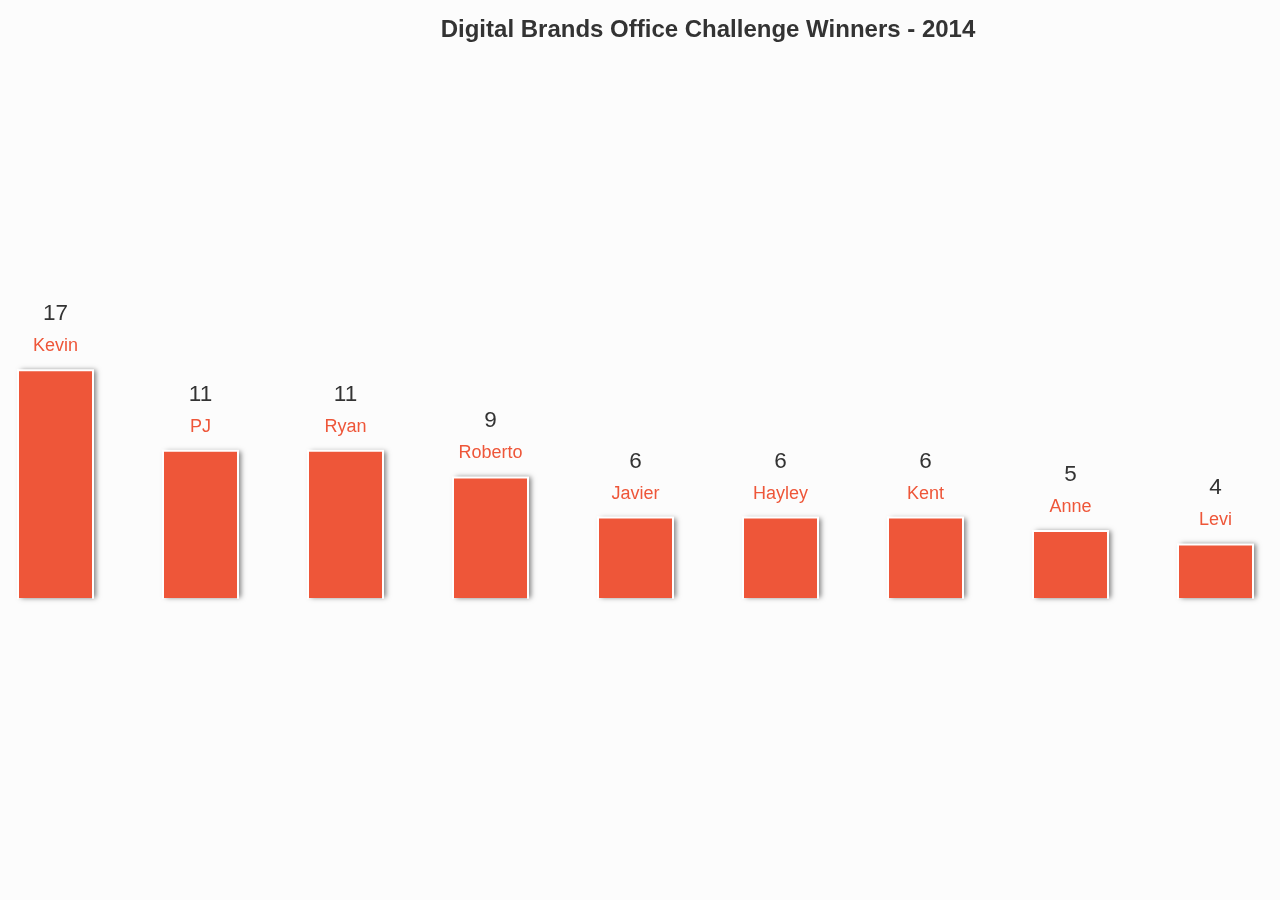
<file: index.html>
<html>
	<head>
		<meta http-equiv="content-type" content="text/html; charset=utf-8" />
		<title>Digital Brands Office Challenge Winners - 2014</title>
		<link rel="stylesheet" type="text/css" href="style.css" media="all">
		<link rel="icon" type="image/x-icon" href="favicon.ico" />
		<script type="application/javascript" src="awesomechart.js"></script>
		<script src="//ajax.googleapis.com/ajax/libs/jquery/1.9.1/jquery.min.js"></script>
		<script type="application/javascript">
		  function drawMyChart() {
			var mychart = new AwesomeChart( 'db2014' );
			var results = {
				'Kevin'		: 17,
				'PJ'		: 11,
				'Ryan'		: 11,
				'Roberto'	: 9,
				'Javier'	: 6,
				'Hayley'	: 6,
				'Kent'		: 6,
				'Anne'		: 5,
				'Levi'		: 4,
				'Steven'	: 1,
				//'Margarett' : 2,
				//'Dave'	  : 1,
			};

			var resultsRandom = {
				'PJ'		: 4,
				'Kevin'		: 2,
				'Anne'		: 2,
				'Ryan'		: 2,
				'Roberto'	: 2,
				'Kent'		: 2,
				'Javier'	: 1,
				'Levi'		: 1,
				'Hayley'	: 1,
				'Steven'	: 0,
			}

			mychart.title = "Digital Brands Office Challenge Winners - 2014"
			jQuery.each( results, function ( name, result ) {
				mychart.data.push( result );
				mychart.labels.push( name );
			});
			mychart.draw();
		  }
		  window.onload = drawMyChart;
		</script>
	</head>
	<body>
		<canvas id="db2014" width="1400" height="600"></canvas>
	</body>
</html>
</file>
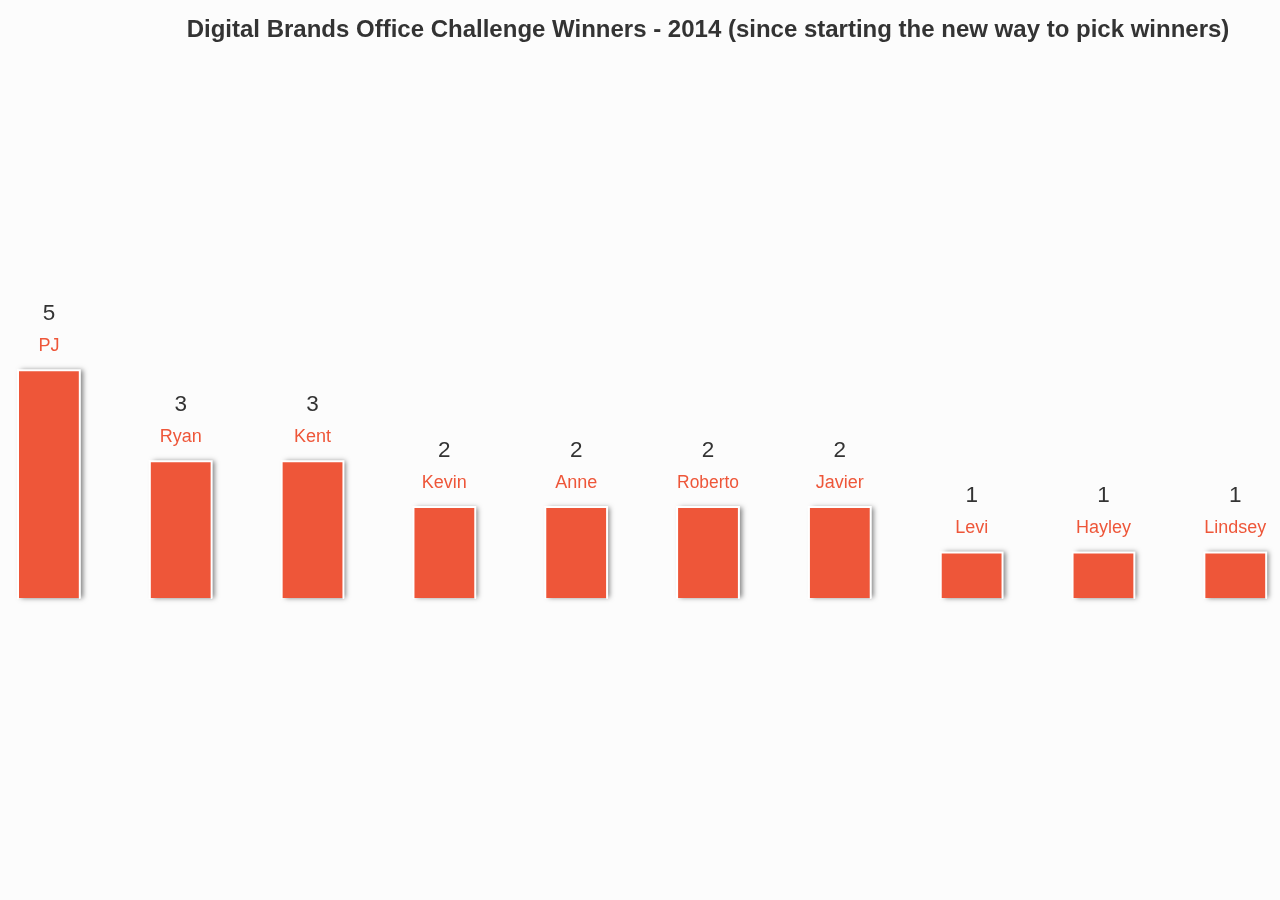
<file: pick.html>
<html>
	<head>
		<meta http-equiv="content-type" content="text/html; charset=utf-8" />
		<title>Digital Brands Office Challenge Winners - 2014 (since starting the new way to pick winners)</title>
		<link rel="stylesheet" type="text/css" href="style.css" media="all">
		<link rel="icon" type="image/x-icon" href="favicon.ico" />
		<script type="application/javascript" src="awesomechart.js"></script>
		<script src="//ajax.googleapis.com/ajax/libs/jquery/1.9.1/jquery.min.js"></script>
		<script type="application/javascript">
		  function drawMyChart() {
			var mychart = new AwesomeChart( 'db2014' );

			var results = {
				'PJ'		: 5,
				'Ryan'		: 3,
				'Kent'		: 3,
				'Kevin'		: 2,
				'Anne'		: 2,
				'Roberto'	: 2,
				'Javier'	: 2,
				'Levi'		: 1,
				'Hayley'	: 1,
				'Lindsey'   : 1,
				'Steven'	: 1,
			}

			mychart.title = "Digital Brands Office Challenge Winners - 2014 (since starting the new way to pick winners)"
			jQuery.each( results, function ( name, result ) {
				mychart.data.push( result );
				mychart.labels.push( name );
			});
			mychart.draw();
		  }
		  window.onload = drawMyChart;
		</script>
	</head>
	<body>
		<canvas id="db2014" width="1400" height="600"></canvas>
	</body>
</html>
</file>
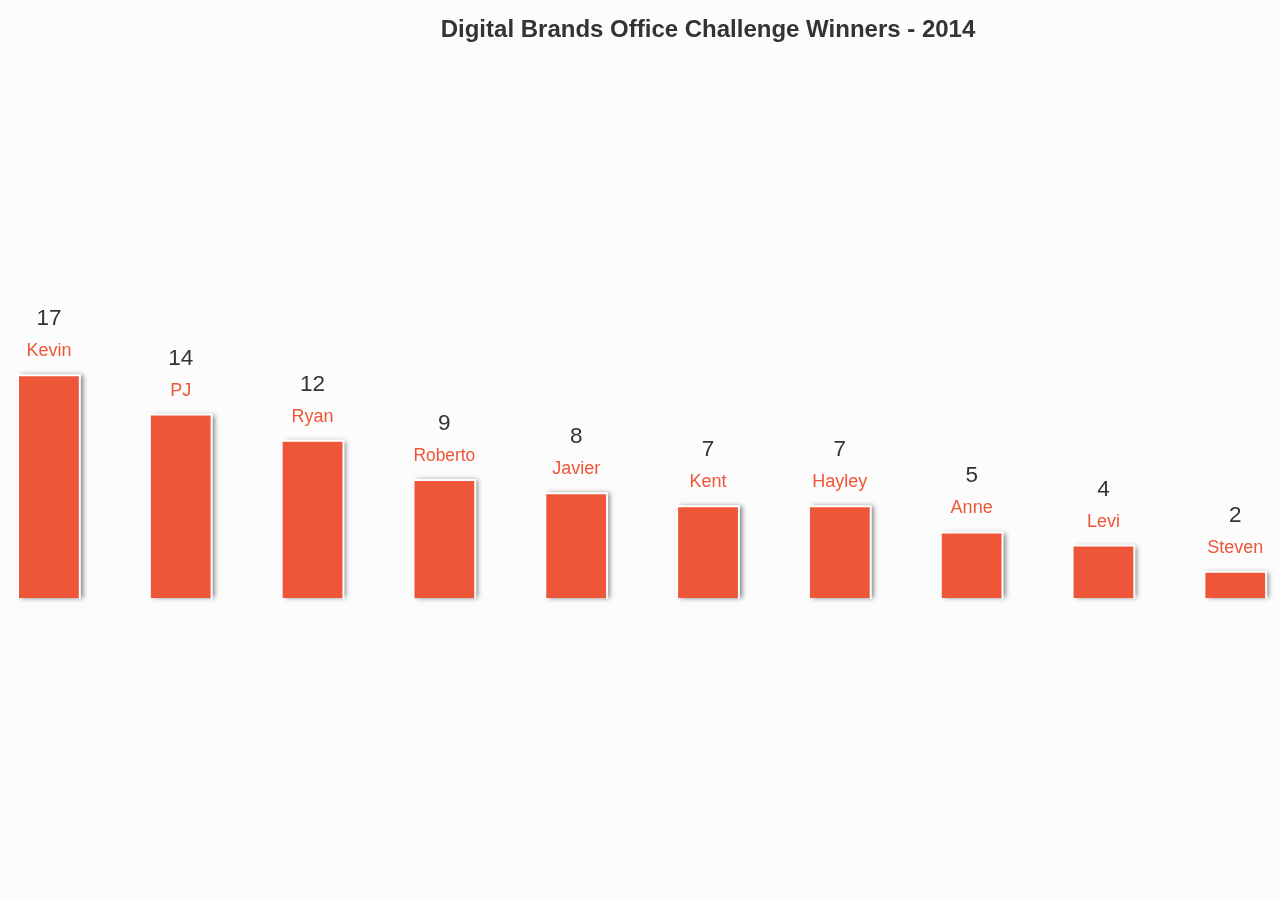
<file: 2014/challengewinners.html>
<html>
	<head>
		<meta http-equiv="content-type" content="text/html; charset=utf-8" />
		<title>Digital Brands Office Challenge Winners - 2014</title>
		<link rel="stylesheet" type="text/css" href="../lib/style.css" media="all">
		<link rel="icon" type="image/x-icon" href="../lib/favicon.ico" />
		<script type="application/javascript" src="../lib/awesomechart.js"></script>
		<script src="//ajax.googleapis.com/ajax/libs/jquery/1.9.1/jquery.min.js"></script>
		<script type="application/javascript">
		  function drawMyChart() {
			var mychart = new AwesomeChart( 'db2014' );
			var results = {
				'Kevin'		: 17,
				'PJ'		: 14,
				'Ryan'		: 12,
				'Roberto'	: 9,
				'Javier'	: 8,
				'Kent'		: 7,
				'Hayley'	: 7,
				'Anne'		: 5,
				'Levi'		: 4,
				'Steven'	: 2,
				'Lindsey'   : 1,
				//'Margarett' : 2,
				//'Dave'	  : 1,
			};

			mychart.title = "Digital Brands Office Challenge Winners - 2014"
			jQuery.each( results, function ( name, result ) {
				mychart.data.push( result );
				mychart.labels.push( name );
			});
			mychart.draw();
		  }
		  window.onload = drawMyChart;
		</script>
	</head>
	<body>
		<canvas id="db2014" width="1400" height="600"></canvas>
	</body>
</html>
</file>
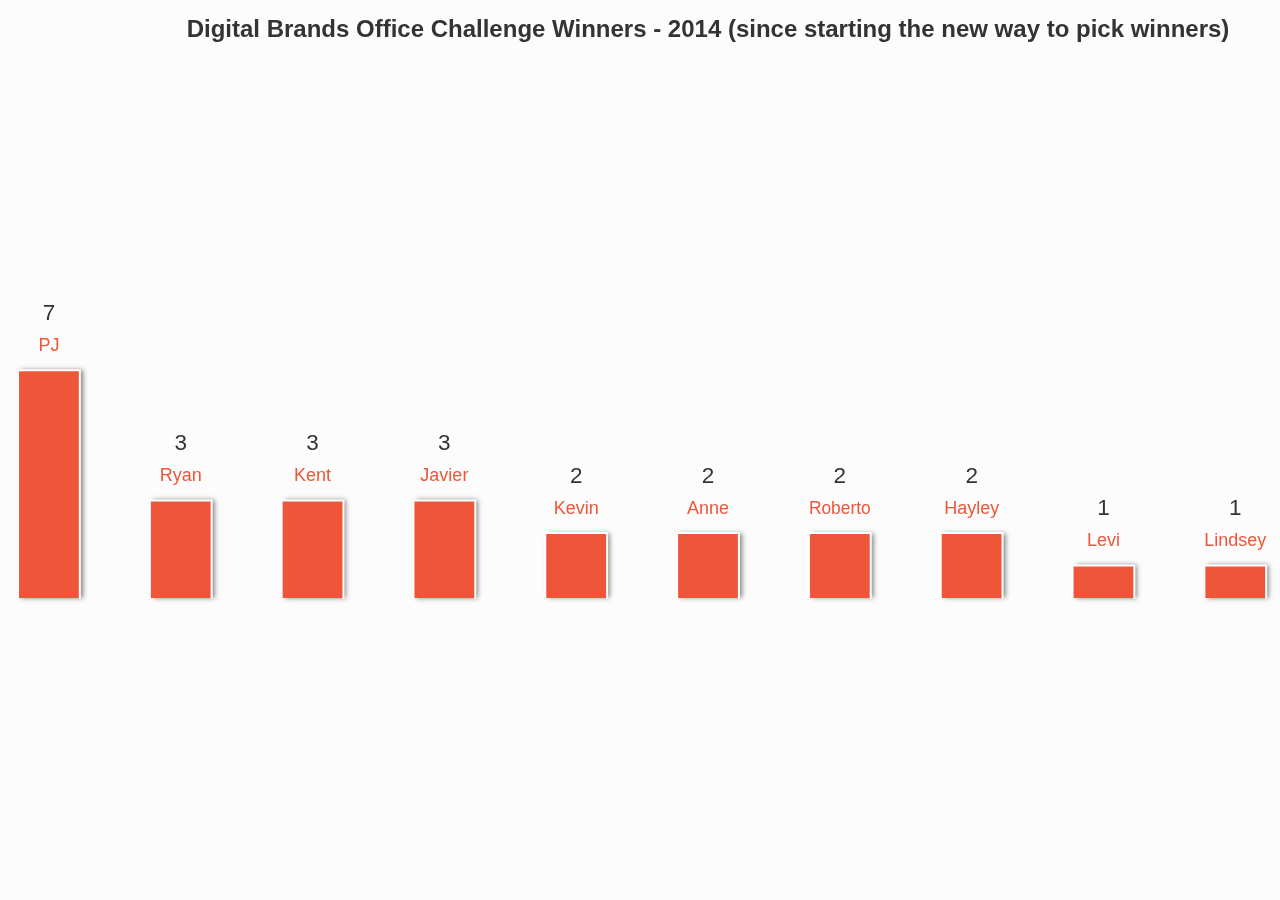
<file: 2014/rafflewinners.html>
<html>
	<head>
		<meta http-equiv="content-type" content="text/html; charset=utf-8" />
		<title>Digital Brands Office Challenge Winners - 2014 (since starting the new way to pick winners)</title>
		<link rel="stylesheet" type="text/css" href="../lib/style.css" media="all">
		<link rel="icon" type="image/x-icon" href="../lib/favicon.ico" />
		<script type="application/javascript" src="../lib/awesomechart.js"></script>
		<script src="//ajax.googleapis.com/ajax/libs/jquery/1.9.1/jquery.min.js"></script>
		<script type="application/javascript">
		  function drawMyChart() {
			var mychart = new AwesomeChart( 'db2014' );

			var results = {
				'PJ'		: 7,
				'Ryan'		: 3,
				'Kent'		: 3,
				'Javier'	: 3,
				'Kevin'		: 2,
				'Anne'		: 2,
				'Roberto'	: 2,
				'Hayley'	: 2,
				'Levi'		: 1,
				'Lindsey'   : 1,
				'Steven'	: 1,
			}

			mychart.title = "Digital Brands Office Challenge Winners - 2014 (since starting the new way to pick winners)"
			jQuery.each( results, function ( name, result ) {
				mychart.data.push( result );
				mychart.labels.push( name );
			});
			mychart.draw();
		  }
		  window.onload = drawMyChart;
		</script>
	</head>
	<body>
		<canvas id="db2014" width="1400" height="600"></canvas>
	</body>
</html>
</file>
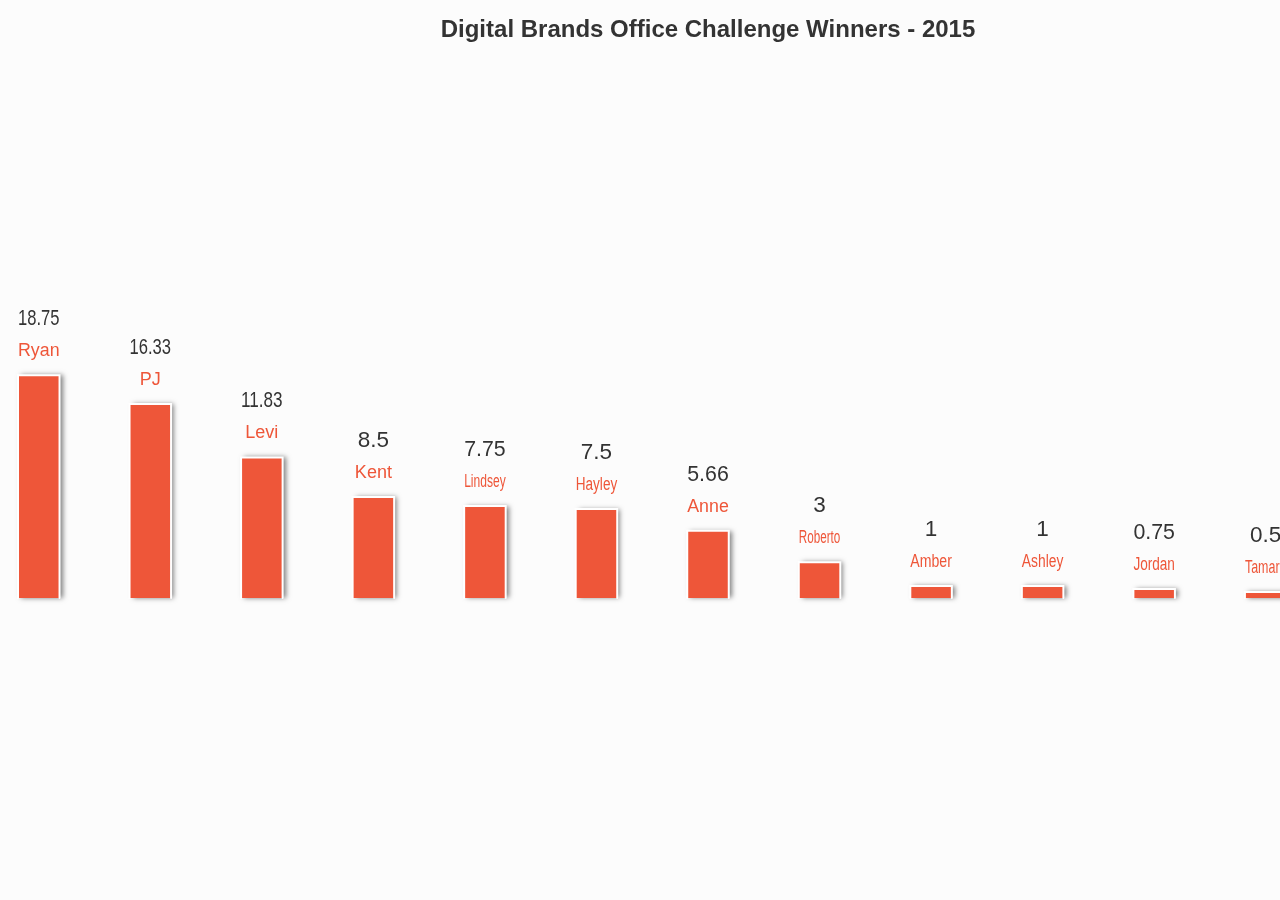
<file: 2015/challengewinners.html>
<html>
	<head>
		<meta http-equiv="content-type" content="text/html; charset=utf-8" />
		<title>Digital Brands Office Challenge Winners - 2015</title>
		<link rel="stylesheet" type="text/css" href="../lib/style.css" media="all">
		<link rel="icon" type="image/x-icon" href="../lib/favicon.ico" />
		<script type="application/javascript" src="../lib/awesomechart.js"></script>
		<script src="//ajax.googleapis.com/ajax/libs/jquery/1.9.1/jquery.min.js"></script>
		<script type="application/javascript">
		  function drawMyChart() {
			var mychart = new AwesomeChart( 'db2015' );
			var results = {
				'Ryan'    : 18.75,
				'PJ'      : 16.33,
				'Levi'    : 11.83,
				'Kent'    : 8.5,
				'Lindsey' : 7.75,
				'Hayley'  : 7.5,
				//'Logan'   : 7.33,
				'Anne'    : 5.66,
				'Roberto' : 3,
				//'Jacob'   : 3,
				//'Steven'  : 2.83,
				'Amber'   : 1.25,
				//'Shelby'  : 1,
				'Ashley'  : 1,
				'Amber'   : 1,
				'Jordan'  : .75,
				'Tamara'  : .5,
				'Ali'     : 0,
			};

			mychart.title = "Digital Brands Office Challenge Winners - 2015"
			jQuery.each( results, function ( name, result ) {
				mychart.data.push( result );
				mychart.labels.push( name );
			});
			mychart.draw();
		  }
		  window.onload = drawMyChart;
		</script>
	</head>
	<body>
		<canvas id="db2015" width="1400" height="600"></canvas>
	</body>
</html>
</file>
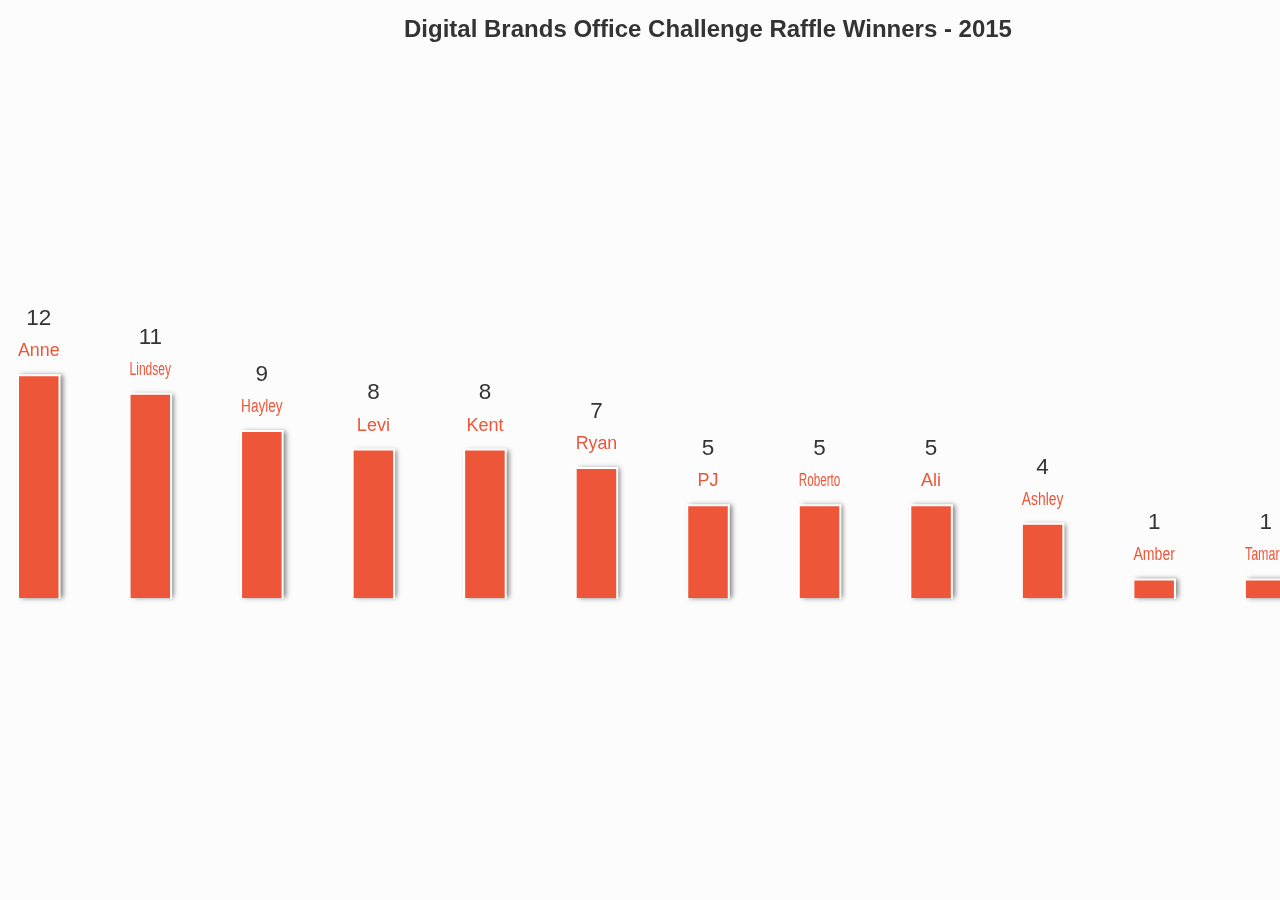
<file: 2015/rafflewinners.html>
<html>
	<head>
		<meta http-equiv="content-type" content="text/html; charset=utf-8" />
		<title>Digital Brands Office Challenge Raffle Winners - 2015</title>
		<link rel="stylesheet" type="text/css" href="../lib/style.css" media="all">
		<link rel="icon" type="image/x-icon" href="../lib/favicon.ico" />
		<script type="application/javascript" src="../lib/awesomechart.js"></script>
		<script src="//ajax.googleapis.com/ajax/libs/jquery/1.9.1/jquery.min.js"></script>
		<script type="application/javascript">
		  function drawMyChart() {
			var mychart = new AwesomeChart( 'db2015' );

			var results = {
				'Anne'     : 12,
				'Lindsey'  : 11,
				'Hayley'   : 9,
				'Levi'     : 8,
				'Kent'     : 8,
				'Ryan'     : 7,
				'PJ'       : 5,
				'Roberto'  : 5,
				//'Shelby'   : 5,
				'Ali'      : 5,
				'Ashley'   : 4,
				//'Steven'   : 4,
				//'Logan'    : 3,
				//'Jacob'    : 3,
				'Amber'    : 1,
				//'Lawrence' : 1,
				'Tamara'   : 1,
				'Jordan'   : 1,
			}

			mychart.title = "Digital Brands Office Challenge Raffle Winners - 2015"
			jQuery.each( results, function ( name, result ) {
				mychart.data.push( result );
				mychart.labels.push( name );
			});
			mychart.draw();
		  }
		  window.onload = drawMyChart;
		</script>
	</head>
	<body>
		<canvas id="db2015" width="1400" height="600"></canvas>
	</body>
</html>
</file>
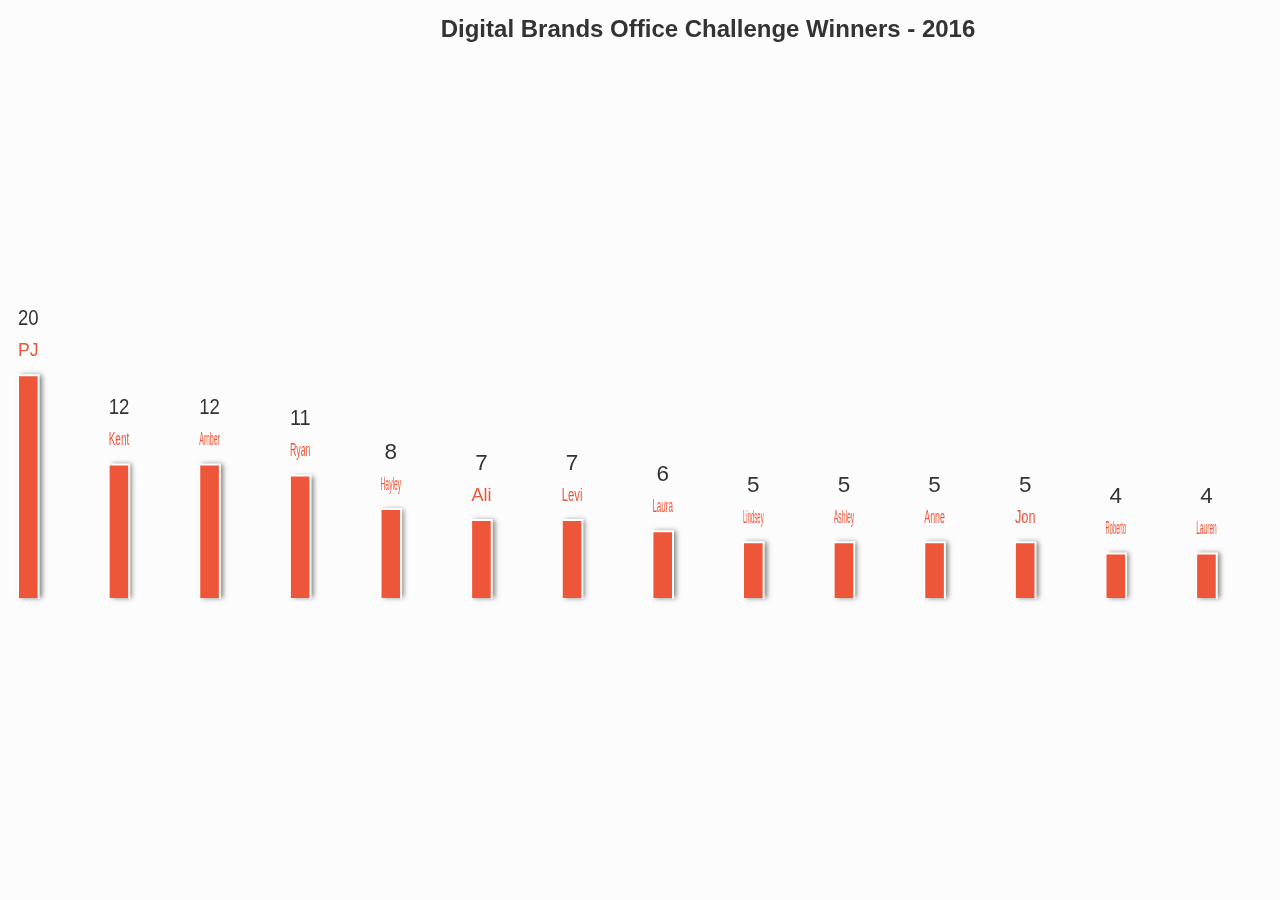
<file: 2016/challengewinners.html>
<html>
	<head>
		<meta http-equiv="content-type" content="text/html; charset=utf-8" />
		<title>Digital Brands Office Challenge Winners - 2016</title>
		<link rel="stylesheet" type="text/css" href="../lib/style.css" media="all">
		<link rel="icon" type="image/x-icon" href="../lib/favicon.ico" />
		<script type="application/javascript" src="../lib/awesomechart.js"></script>
		<script src="//ajax.googleapis.com/ajax/libs/jquery/1.9.1/jquery.min.js"></script>
		<script type="application/javascript">
		  function drawMyChart() {
			var mychart = new AwesomeChart( 'db2016' );
			var results = {
				'PJ'       : 20,
				'Kent'     : 12,
				'Amber'    : 12,
				'Ryan'     : 11,
				'Hayley'   : 8,
				'Ali'      : 7,
				'Levi'     : 7,
				'Laura'    : 6,
				'Lindsey'  : 5,
				'Ashley'   : 5,
				'Anne'     : 5,
                'Jon'      : 5,
				'Roberto'  : 4,
				'Lauren'   : 4,
                'Sean'     : 3,
                'Brittney' : 1,
			};

			mychart.title = "Digital Brands Office Challenge Winners - 2016"
			jQuery.each( results, function (name, result) {
				mychart.data.push(result);
				mychart.labels.push(name);
			});
			mychart.draw();
		  }
		  window.onload = drawMyChart;
		</script>
	</head>
	<body>
		<canvas id="db2016" width="1400" height="600"></canvas>
	</body>
</html>
</file>
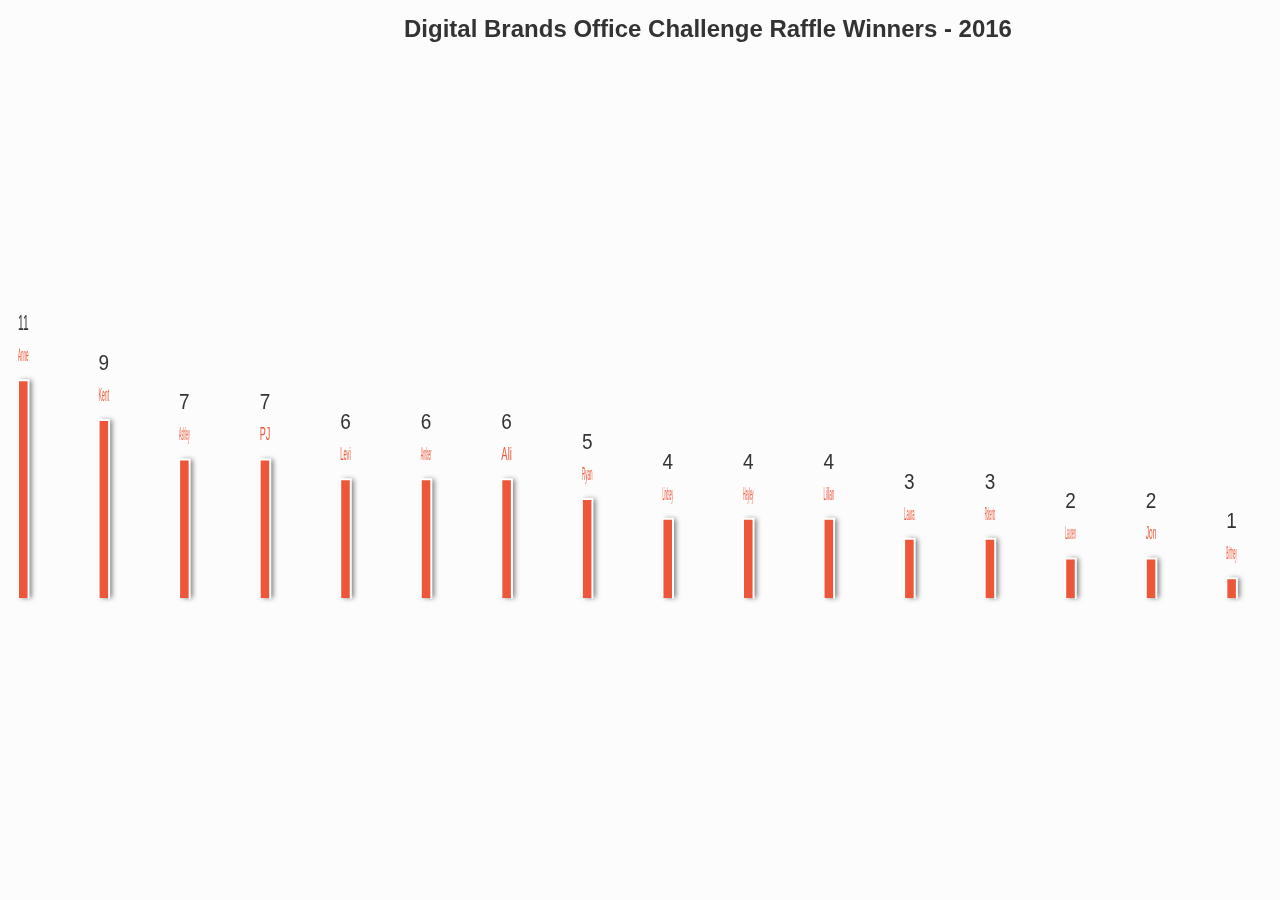
<file: 2016/rafflewinners.html>
<html>
	<head>
		<meta http-equiv="content-type" content="text/html; charset=utf-8" />
		<title>Digital Brands Office Challenge Raffle Winners - 2016</title>
		<link rel="stylesheet" type="text/css" href="../lib/style.css" media="all">
		<link rel="icon" type="image/x-icon" href="../lib/favicon.ico" />
		<script type="application/javascript" src="../lib/awesomechart.js"></script>
		<script src="//ajax.googleapis.com/ajax/libs/jquery/1.9.1/jquery.min.js"></script>
		<script type="application/javascript">
		  function drawMyChart() {
			var mychart = new AwesomeChart( 'db2016' );
			var results = {
				'Anne'     : 11,
				'Kent'     : 9,
				'Ashley'   : 7,
				'PJ'       : 7,
				'Levi'     : 6,
				'Amber'    : 6,
				'Ali'      : 6,
				'Ryan'     : 5,
				'Lindsey'  : 4,
				'Hayley'   : 4,
				'Lillian'  : 4,
				'Laura'    : 3,
				'Roberto'  : 3,
				'Lauren'   : 2,
				'Jon'      : 2,
				'Brittney' : 1,
				'Adam'     : 1,
				'Sean'     : 1,
			};

			mychart.title = "Digital Brands Office Challenge Raffle Winners - 2016"
			jQuery.each( results, function (name, result) {
				mychart.data.push(result);
				mychart.labels.push(name);
			});
			mychart.draw();
		  }
		  window.onload = drawMyChart;
		</script>
	</head>
	<body>
		<canvas id="db2016" width="1400" height="600"></canvas>
	</body>
</html>
</file>
<file: style.css>
body {
	background-color: #FCFCFC;
}
</file>
<file: lib/style.css>
body {
	background-color: #FCFCFC;
}
</file>
